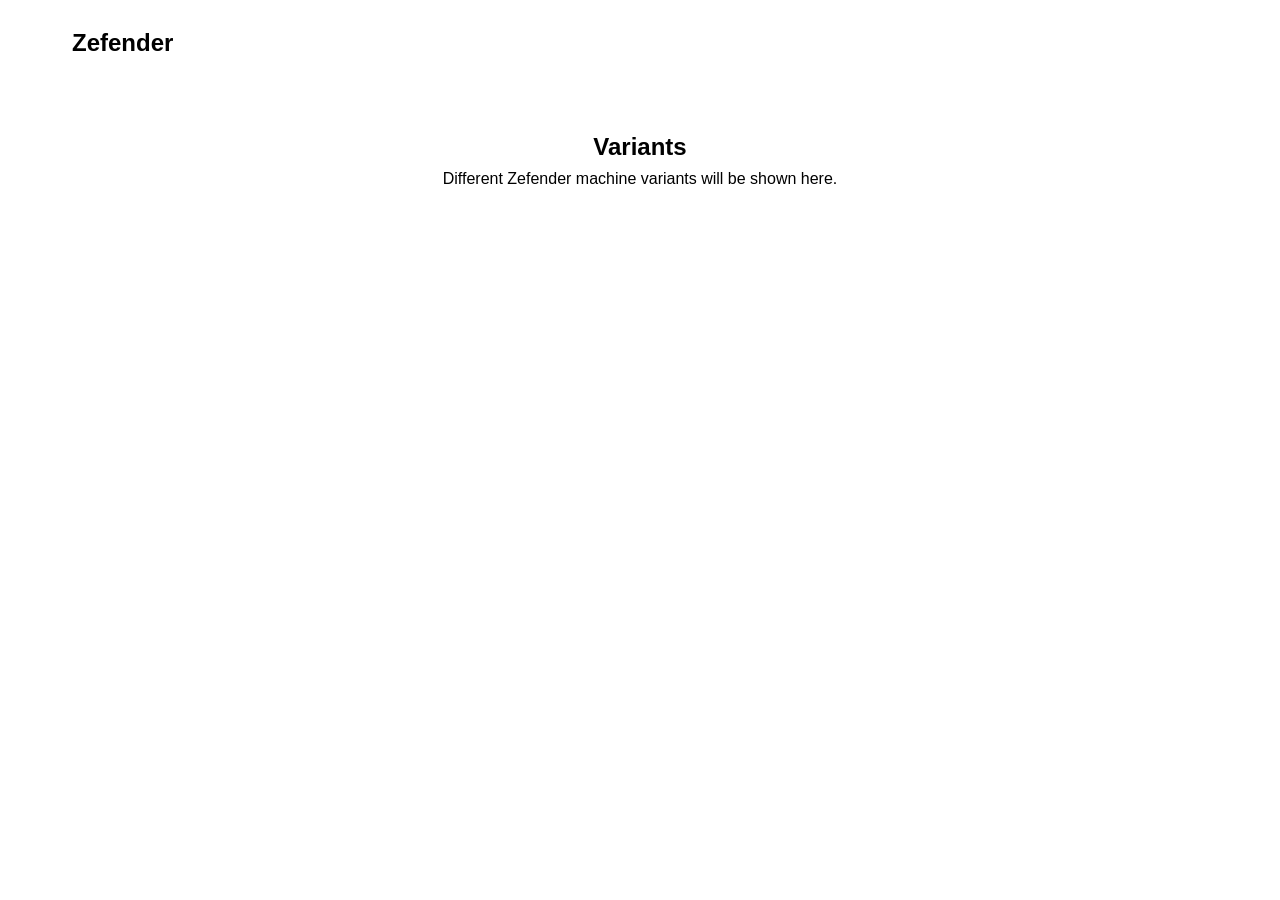
<file: variants.html>
<!DOCTYPE html>
<html lang="en">

<head>
    <meta charset="UTF-8">
    <meta name="viewport" content="width=device-width, initial-scale=1.0">
    <title>Variants | Zefender</title>
    <link rel="stylesheet" href="styles.css">
</head>

<body>

    <nav class="navbar">
        <div class="nav-container">
            <a href="index.html" class="logo">Zefender</a>
        </div>
    </nav>

    <section class="section-padding">
        <div class="container text-center">
            <h1>Variants</h1>
            <p>Different Zefender machine variants will be shown here.</p>
        </div>
    </section>

</body>

</html>
</file>
<file: styles.css>
/* Base Reset & Variables */
:root {
    /* Light Theme Variables */
    --bg-primary-light: #f8fafc;
    --bg-secondary-light: #ffffff;
    --text-primary-light: #0f172a;
    --text-secondary-light: #475569;
    --accent-primary-light: #2563eb;
    --accent-secondary-light: #3b82f6;
    --card-bg-light: rgba(255, 255, 255, 0.7);
    --card-border-light: rgba(255, 255, 255, 0.5);
    --nav-bg-light: rgba(255, 255, 255, 0.8);
    --border-light: #e2e8f0;

    /* Dark Theme Variables */
    --bg-primary-dark: #030712;
    --bg-secondary-dark: #111827;
    --text-primary-dark: #f8fafc;
    --text-secondary-dark: #94a3b8;
    --accent-primary-dark: #3b82f6;
    --accent-secondary-dark: #60a5fa;
    --card-bg-dark: rgba(17, 24, 39, 0.6);
    --card-border-dark: rgba(255, 255, 255, 0.08);
    --nav-bg-dark: rgba(3, 7, 18, 0.8);
    --border-dark: #1f2937;

    /* Common */
    --transition-standard: 0.3s cubic-bezier(0.4, 0, 0.2, 1);
    --transition-slow: 0.6s cubic-bezier(0.16, 1, 0.3, 1);
    --blur-intensity: blur(16px);
    --shadow-soft: 0 10px 40px -10px rgba(0, 0, 0, 0.3);
}

[data-theme="light"] {
    --bg-primary: var(--bg-primary-light);
    --bg-secondary: var(--bg-secondary-light);
    --text-primary: var(--text-primary-light);
    --text-secondary: var(--text-secondary-light);
    --accent-primary: var(--accent-primary-light);
    --accent-secondary: var(--accent-secondary-light);
    --card-bg: var(--card-bg-light);
    --card-border: var(--card-border-light);
    --nav-bg: var(--nav-bg-light);
    --border: var(--border-light);
    --shadow: 0 10px 30px -10px rgba(0, 0, 0, 0.1);
}

[data-theme="dark"] {
    --bg-primary: var(--bg-primary-dark);
    --bg-secondary: var(--bg-secondary-dark);
    --text-primary: var(--text-primary-dark);
    --text-secondary: var(--text-secondary-dark);
    --accent-primary: var(--accent-primary-dark);
    --accent-secondary: var(--accent-secondary-dark);
    --card-bg: var(--card-bg-dark);
    --card-border: var(--card-border-dark);
    --nav-bg: var(--nav-bg-dark);
    --border: var(--border-dark);
    --shadow: 0 10px 40px -10px rgba(0, 0, 0, 0.5);
}

* {
    margin: 0;
    padding: 0;
    box-sizing: border-box;
}

html {
    scroll-behavior: smooth;
}

body {
    font-family: 'Inter', sans-serif;
    background-color: var(--bg-primary);
    color: var(--text-primary);
    transition: background-color var(--transition-standard), color var(--transition-standard);
    overflow-x: hidden;
    line-height: 1.6;
}

h1,
h2,
h3,
h4,
.logo {
    font-family: 'Outfit', sans-serif;
    font-weight: 600;
}

a {
    text-decoration: none;
    color: inherit;
    transition: color var(--transition-standard);
}

ul {
    list-style: none;
}

.container {
    max-width: 1200px;
    margin: 0 auto;
    padding: 0 2rem;
}

.section-padding {
    padding: 8rem 0;
}

.text-center {
    text-align: center;
}

.mt-4 {
    margin-top: 1rem;
}

.mt-5 {
    margin-top: 2rem;
}

/* Utilities */
.gradient-text {
    background: linear-gradient(135deg, var(--accent-primary), var(--accent-secondary));
    -webkit-background-clip: text;
    -webkit-text-fill-color: transparent;
    background-clip: text;
}

.glass-card {
    background: var(--card-bg);
    backdrop-filter: var(--blur-intensity);
    -webkit-backdrop-filter: var(--blur-intensity);
    border: 1px solid var(--card-border);
    border-radius: 20px;
    box-shadow: var(--shadow);
    transition: transform var(--transition-standard), border-color var(--transition-standard);
}

.glass-card:hover {
    transform: translateY(-5px);
    border-color: var(--accent-primary);
}

/* Buttons */
.btn {
    display: inline-flex;
    align-items: center;
    justify-content: center;
    gap: 0.5rem;
    padding: 0.75rem 1.5rem;
    border-radius: 50px;
    font-weight: 500;
    font-size: 0.95rem;
    cursor: pointer;
    transition: all var(--transition-standard);
    border: none;
}

.btn-lg {
    padding: 1rem 2rem;
    font-size: 1.05rem;
}

.btn-primary {
    background: linear-gradient(135deg, var(--accent-primary), var(--accent-secondary));
    color: white;
    box-shadow: 0 4px 15px rgba(59, 130, 246, 0.3);
}

.btn-primary:hover {
    transform: scale(1.05);
    box-shadow: 0 6px 20px rgba(59, 130, 246, 0.4);
}

.btn-secondary {
    background: var(--card-bg);
    border: 1px solid var(--border);
    color: var(--text-primary);
    backdrop-filter: var(--blur-intensity);
}

.btn-secondary:hover {
    background: var(--border);
    transform: scale(1.05);
}

.btn-outline {
    background: transparent;
    border: 1px solid var(--accent-primary);
    color: var(--accent-primary);
}

.btn-outline:hover {
    background: var(--accent-primary);
    color: white;
}

/* Navbar */
.navbar {
    position: fixed;
    top: 0;
    left: 0;
    width: 100%;
    z-index: 1000;
    transition: all var(--transition-standard);
    padding: 1.5rem 0;
}

.navbar.scrolled {
    padding: 1rem 0;
    background: var(--nav-bg);
    backdrop-filter: var(--blur-intensity);
    -webkit-backdrop-filter: var(--blur-intensity);
    border-bottom: 1px solid var(--card-border);
}

.nav-container {
    max-width: 1200px;
    margin: 0 auto;
    padding: 0 2rem;
    display: flex;
    justify-content: space-between;
    align-items: center;
}

.logo {
    font-size: 1.5rem;
    display: flex;
    align-items: center;
    gap: 0.5rem;
}

.logo i {
    color: var(--accent-primary);
    font-size: 1.8rem;
}

.nav-links {
    display: flex;
    gap: 2rem;
}

.nav-links a {
    font-size: 0.95rem;
    font-weight: 500;
    color: var(--text-secondary);
    position: relative;
}

.nav-links a:hover {
    color: var(--text-primary);
}

.nav-links a::after {
    content: '';
    position: absolute;
    bottom: -4px;
    left: 0;
    width: 0%;
    height: 2px;
    background: var(--accent-primary);
    transition: width var(--transition-standard);
}

.nav-links a:hover::after {
    width: 100%;
}

.nav-actions {
    display: flex;
    align-items: center;
    gap: 1rem;
}

.icon-btn {
    background: transparent;
    border: none;
    color: var(--text-primary);
    font-size: 1.4rem;
    cursor: pointer;
    display: flex;
    align-items: center;
    justify-content: center;
    width: 40px;
    height: 40px;
    border-radius: 50%;
    transition: background var(--transition-standard);
}

.icon-btn:hover {
    background: var(--card-bg);
}

/* Hero Section */
.hero {
    position: relative;
    width: 100%;
    height: 100vh;
    overflow: hidden;
    display: flex;
    align-items: center;
    justify-content: center;
}

.hero-video-wrapper {
    position: absolute;
    inset: 0;
    overflow: hidden;
    z-index: -1;
}

.hero-video {
    position: absolute;
    top: 50%;
    left: 50%;
    min-width: 100%;
    min-height: 100%;
    transform: translate(-50%, -50%);
    object-fit: cover;
}


.hero-overlay {
    position: absolute;
    inset: 0;
    background: linear-gradient(to bottom,
            rgba(3, 7, 18, 0.4) 0%,
            rgba(3, 7, 18, 0.5) 40%,
            rgba(3, 7, 18, 0.7) 100%);
}


[data-theme="light"] .hero-overlay {
    background: linear-gradient(to bottom,
            rgba(255, 255, 255, 0.5) 0%,
            rgba(248, 250, 252, 0.8) 60%,
            var(--bg-primary) 100%);
}

.hero-content {
    text-align: center;
    max-width: 800px;
    z-index: 1;
    display: flex;
    flex-direction: column;
    align-items: center;
}

.badge {
    background: rgba(59, 130, 246, 0.1);
    border: 1px solid rgba(59, 130, 246, 0.2);
    color: var(--accent-primary);
    padding: 0.5rem 1rem;
    border-radius: 50px;
    font-size: 0.85rem;
    font-weight: 600;
    text-transform: uppercase;
    letter-spacing: 1px;
    margin-bottom: 2rem;
}

.hero h1 {
    font-size: clamp(2.5rem, 5vw, 4.5rem);
    line-height: 1.1;
    margin-bottom: 1.5rem;
}

.hero p {
    font-size: clamp(1rem, 2vw, 1.25rem);
    color: var(--text-secondary);
    margin-bottom: 2.5rem;
    max-width: 600px;
}

.hero-buttons {
    display: flex;
    gap: 1rem;
    flex-wrap: wrap;
    justify-content: center;
}



/* Process Section */
.process-section {
    position: relative;
    overflow: hidden;
}

.section-title {
    font-size: 2.5rem;
    margin-bottom: 1rem;
}

.section-subtitle {
    color: var(--text-secondary);
    font-size: 1.1rem;
    max-width: 600px;
    margin: 0 auto 4rem;
}

.process-grid {
    display: grid;
    grid-template-columns: repeat(3, 1fr);
    gap: 2.5rem;
    position: relative;
    z-index: 2;
}

/* Connecting Process Line */
.process-line {
    position: absolute;
    top: 50%;
    left: 10%;
    width: 80%;
    height: 3px;
    background: var(--border);
    z-index: -1;
    transform: translateY(-50%);
    border-radius: 3px;
    display: none;
    /* Hide on mobile initially, show via media query */
}

@media (min-width: 993px) {
    .process-line {
        display: block;
    }
}

.process-line-progress {
    height: 100%;
    width: 0%;
    background: linear-gradient(90deg, #3b82f6, #ec4899, #f59e0b);
    border-radius: 3px;
    transition: width 1s cubic-bezier(0.16, 1, 0.3, 1);
}

.process-card {
    display: flex;
    flex-direction: column;
    overflow: hidden;
    height: 100%;
    transition: transform 0.5s cubic-bezier(0.16, 1, 0.3, 1), box-shadow 0.5s cubic-bezier(0.16, 1, 0.3, 1), border-color 0.5s ease;
    border: 1px solid var(--card-border);
    position: relative;
}

.process-card:hover {
    transform: translateY(-15px);
    box-shadow: 0 20px 40px -10px rgba(59, 130, 246, 0.2);
    border-color: rgba(59, 130, 246, 0.5);
}

.process-card::before {
    content: '';
    position: absolute;
    top: 0;
    left: 0;
    right: 0;
    bottom: 0;
    border-radius: inherit;
    padding: 2px;
    background: linear-gradient(135deg, rgba(255, 255, 255, 0.1), transparent);
    -webkit-mask: linear-gradient(#fff 0 0) content-box, linear-gradient(#fff 0 0);
    mask: linear-gradient(#fff 0 0) content-box, linear-gradient(#fff 0 0);
    -webkit-mask-composite: xor;
    mask-composite: exclude;
    opacity: 0;
    transition: opacity 0.5s ease;
    pointer-events: none;
    z-index: 10;
}

.process-card:hover::before {
    opacity: 1;
}

.process-video-container {
    height: 250px;
    width: 100%;
    position: relative;
    overflow: hidden;
    background: var(--bg-secondary);
}

.process-video-container video {
    width: 100%;
    height: 100%;
    object-fit: cover;
    display: block;
}

.process-card:hover video {
    transform: scale(1.05);
    transition: transform 0.5s ease;
}

.video-placeholder {
    width: 100%;
    height: 100%;
    display: flex;
    align-items: center;
    justify-content: center;
    position: relative;
    overflow: hidden;
    transition: transform 0.5s ease;
}

.process-card:hover .video-placeholder {
    transform: scale(1.05);
}

.video-placeholder::after {
    content: '';
    position: absolute;
    inset: 0;
    background: rgba(0, 0, 0, 0.3);
}

.step1-bg {
    background: linear-gradient(135deg, #1e3a8a, #0c4a6e);
}

.step2-bg {
    background: linear-gradient(135deg, #4c1d95, #831843);
}

.step3-bg {
    background: linear-gradient(135deg, #78350f, #7f1d1d);
}

/* Animated Icons */
.animated-icon {
    position: relative;
    z-index: 2;
    color: white;
    display: flex;
    align-items: center;
    justify-content: center;
    width: 80px;
    height: 80px;
    background: rgba(255, 255, 255, 0.1);
    backdrop-filter: blur(8px);
    -webkit-backdrop-filter: blur(8px);
    border-radius: 50%;
    border: 1px solid rgba(255, 255, 255, 0.2);
    box-shadow: 0 0 20px rgba(0, 0, 0, 0.5);
    transition: all 0.5s ease;
}

.process-card:hover .animated-icon {
    transform: scale(1.1);
    background: rgba(255, 255, 255, 0.2);
    border-color: rgba(255, 255, 255, 0.4);
}

.animated-icon i {
    font-size: 2.5rem;
    position: relative;
    z-index: 2;
}

/* Mist Effect */
.mist-particles {
    position: absolute;
    top: 50%;
    left: 50%;
    width: 100%;
    height: 100%;
    transform: translate(-50%, -50%);
    pointer-events: none;
    opacity: 0;
    transition: opacity 0.5s ease;
}

.process-card:hover .mist-particles {
    opacity: 1;
}

.mist-particles::before,
.mist-particles::after {
    content: '';
    position: absolute;
    width: 8px;
    height: 8px;
    background: #60a5fa;
    border-radius: 50%;
    filter: blur(2px);
    animation: floating-mist 2s ease-out infinite;
}

.mist-particles::before {
    top: 10%;
    left: 20%;
    animation-delay: 0s;
}

.mist-particles::after {
    top: 30%;
    right: 20%;
    animation-delay: 1s;
}

@keyframes floating-mist {
    0% {
        transform: translateY(0) scale(1);
        opacity: 0.8;
    }

    100% {
        transform: translateY(-30px) scale(2);
        opacity: 0;
    }
}

/* Glow Effect */
.glow-pulse {
    position: absolute;
    top: 50%;
    left: 50%;
    transform: translate(-50%, -50%);
    width: 100%;
    height: 100%;
    border-radius: 50%;
    background: radial-gradient(circle, #db2777 0%, transparent 70%);
    opacity: 0;
    transition: opacity 0.5s ease;
    mix-blend-mode: screen;
}

.process-card:hover .glow-pulse {
    opacity: 0.6;
    animation: pulse-glow 1.5s infinite alternate;
}

@keyframes pulse-glow {
    0% {
        transform: translate(-50%, -50%) scale(1);
    }

    100% {
        transform: translate(-50%, -50%) scale(1.5);
    }
}

/* Wind Effect */
.wind-lines {
    position: absolute;
    top: 50%;
    left: 50%;
    transform: translate(-50%, -50%);
    width: 120%;
    height: 120%;
    opacity: 0;
    transition: opacity 0.5s ease;
}

.process-card:hover .wind-lines {
    opacity: 1;
}

.wind-lines::before,
.wind-lines::after {
    content: '';
    position: absolute;
    height: 2px;
    background: linear-gradient(90deg, transparent, #fbbf24, transparent);
    animation: wind-flow 1.5s linear infinite;
}

.wind-lines::before {
    top: 30%;
    left: -20%;
    width: 60%;
    animation-delay: 0s;
}

.wind-lines::after {
    top: 70%;
    left: 10%;
    width: 40%;
    animation-delay: 0.5s;
}

@keyframes wind-flow {
    0% {
        transform: translateX(0);
        opacity: 0;
    }

    50% {
        opacity: 1;
    }

    100% {
        transform: translateX(100px);
        opacity: 0;
    }
}

.process-info {
    padding: 2.5rem 2rem;
    flex: 1;
    position: relative;
    background: var(--card-bg);
    display: flex;
    flex-direction: column;
    justify-content: center;
}

.step-badge {
    position: absolute;
    top: -15px;
    right: 20px;
    background: var(--bg-primary);
    border: 1px solid var(--border);
    padding: 0.3rem 1.2rem;
    border-radius: 20px;
    font-size: 0.85rem;
    font-weight: 700;
    color: var(--text-primary);
    z-index: 2;
    box-shadow: 0 4px 10px rgba(0, 0, 0, 0.1);
}

.step-dot {
    position: absolute;
    top: -30px;
    /* Aligns visually Above the card, intersecting the line in larger screens */
    left: 50%;
    transform: translateX(-50%);
    width: 16px;
    height: 16px;
    background: var(--bg-secondary);
    border: 3px solid var(--border);
    border-radius: 50%;
    z-index: 3;
    display: none;
    transition: all 0.3s ease;
}

@media (min-width: 993px) {
    .step-dot {
        display: block;
    }
}

.process-card.active-step .step-dot {
    background: var(--accent-primary);
    border-color: var(--bg-primary);
    box-shadow: 0 0 15px var(--accent-primary);
}

.process-info h3 {
    font-size: 1.4rem;
    margin-bottom: 1rem;
    transition: color 0.3s ease;
}

.process-card:hover .process-info h3 {
    background: linear-gradient(135deg, var(--accent-primary), var(--accent-secondary));
    -webkit-background-clip: text;
    -webkit-text-fill-color: transparent;
    background-clip: text;
}

.process-info p {
    color: var(--text-secondary);
    font-size: 1rem;
    line-height: 1.6;
}

/* Blobs for Process Section */
.blob {
    position: absolute;
    border-radius: 50%;
    filter: blur(80px);
    z-index: 0;
    opacity: 0.4;
    pointer-events: none;
}

.process-blob-1 {
    top: 20%;
    left: -10%;
    width: 400px;
    height: 400px;
    background: var(--accent-primary);
}

.process-blob-2 {
    bottom: 0;
    right: -10%;
    width: 300px;
    height: 300px;
    background: #8b5cf6;
}

/* Why Choose Us */
.why-section {
    position: relative;
    background: var(--bg-secondary);
    border-top: 1px solid var(--border);
    border-bottom: 1px solid var(--border);
}

.why-layout {
    display: grid;
    grid-template-columns: 1fr 1fr;
    gap: 4rem;
    align-items: center;
}

.why-text h2 {
    font-size: clamp(2rem, 4vw, 3rem);
    line-height: 1.2;
    margin-bottom: 1.5rem;
}

.why-text p {
    font-size: 1.1rem;
    color: var(--text-secondary);
}

.why-grid {
    display: grid;
    grid-template-columns: 1fr 1fr;
    gap: 1.5rem;
}

.why-card {
    padding: 2rem;
    display: flex;
    flex-direction: column;
    gap: 1rem;
}

.icon-wrapper {
    width: 50px;
    height: 50px;
    border-radius: 12px;
    background: rgba(59, 130, 246, 0.1);
    color: var(--accent-primary);
    display: flex;
    align-items: center;
    justify-content: center;
    font-size: 1.8rem;
    transition: transform 0.3s ease;
}

.why-card:hover .icon-wrapper {
    transform: scale(1.1) rotate(5deg);
    background: var(--accent-primary);
    color: white;
}

.why-card h4 {
    font-size: 1.1rem;
}

.why-card p {
    font-size: 0.9rem;
    color: var(--text-secondary);
}

/* Scroll-Driven Story Section */
.story-container {
    display: flex;
    gap: 4rem;
    position: relative;
    align-items: flex-start;
}

.story-content {
    flex: 1;
    padding-bottom: 50vh;
    /* Extra space to scroll past the last item */
}

.story-step {
    min-height: 50vh;
    display: flex;
    flex-direction: column;
    justify-content: center;
    opacity: 0.3;
    transition: opacity 0.5s ease, transform 0.5s ease;
    transform: translateY(20px);
}

.story-step.active {
    opacity: 1;
    transform: translateY(0);
}

.story-step .step-number {
    font-size: 3rem;
    font-weight: 800;
    color: var(--accent-primary);
    opacity: 0.5;
    margin-bottom: 1rem;
    font-family: 'Outfit', sans-serif;
}

.story-step h3 {
    font-size: 2.2rem;
    margin-bottom: 1rem;
}

.story-step p {
    font-size: 1.2rem;
    color: var(--text-secondary);
    max-width: 500px;
    line-height: 1.6;
}

.story-visual {
    flex: 1;
    position: sticky;
    top: 15vh;
    height: 70vh;
    display: flex;
    align-items: center;
}

.sticky-video-container {
    width: 100%;
    height: 100%;
    position: relative;
    overflow: hidden;
    border-radius: 20px;
    box-shadow: var(--shadow);
    border: 1px solid var(--card-border);
}

.story-video {
    position: absolute;
    top: 0;
    left: 0;
    width: 100%;
    height: 100%;
    object-fit: cover;
    opacity: 0;
    transition: opacity 0.8s ease;
}

.story-video.active {
    opacity: 1;
}

@media (max-width: 992px) {
    .story-container {
        flex-direction: column-reverse;
        gap: 2rem;
    }

    .story-content {
        padding-bottom: 0;
    }

    .story-step {
        min-height: auto;
        padding: 2rem 0;
        opacity: 0.5;
        /* more visible on mobile initially */
    }

    .story-step.active {
        opacity: 1;
    }

    .story-visual {
        position: sticky;
        top: 80px;
        /* Below navbar */
        height: 35vh;
        width: 100%;
        margin-bottom: 1rem;
        z-index: 10;
    }
}

/* Trusted Users Marquee */
.trusted-section {
    overflow: hidden;
    position: relative;
}

.trusted-title {
    color: var(--text-secondary);
    font-weight: 600;
    text-transform: uppercase;
    letter-spacing: 2px;
    margin-bottom: 3rem;
}

.marquee-container {
    width: 100%;
    overflow: hidden;
    position: relative;
    padding: 2rem 0;
}

.marquee-container::before,
.marquee-container::after {
    content: '';
    position: absolute;
    top: 0;
    width: 150px;
    height: 100%;
    z-index: 2;
}

.marquee-container::before {
    left: 0;
    background: linear-gradient(to right, var(--bg-primary) 0%, transparent 100%);
}

.marquee-container::after {
    right: 0;
    background: linear-gradient(to left, var(--bg-primary) 0%, transparent 100%);
}

.marquee-content {
    display: flex;
    width: max-content;
    animation: scroll 30s linear infinite;
}

.marquee-container:hover .marquee-content {
    animation-play-state: paused;
}

@keyframes scroll {
    0% {
        transform: translateX(0);
    }

    100% {
        transform: translateX(-50%);
    }
}

.marquee-item {
    display: flex;
    align-items: center;
    gap: 0.8rem;
    font-size: 1.5rem;
    font-weight: 700;
    font-family: 'Outfit', sans-serif;
    color: var(--text-secondary);
    padding: 0 4rem;
    filter: grayscale(100%) opacity(0.6);
    transition: all var(--transition-standard);
    cursor: default;
}

.marquee-item:hover {
    filter: grayscale(0%) opacity(1);
    color: var(--text-primary);
    transform: scale(1.05);
}

.marquee-item i {
    font-size: 2rem;
    color: var(--accent-primary);
}

.trusted-blob {
    top: 50%;
    left: 50%;
    transform: translate(-50%, -50%);
    width: 600px;
    height: 200px;
    background: var(--accent-secondary);
    opacity: 0.1;
}

.marquee-item img {
    height: 70px;
    max-width: 120px;
}

/* CTA Section */
.cta-box {
    padding: 4rem;
    text-align: center;
    display: flex;
    flex-direction: column;
    align-items: center;
    gap: 2rem;
    background: linear-gradient(135deg, var(--card-bg), rgba(59, 130, 246, 0.05));
    border: 1px solid var(--accent-primary);
    position: relative;
    overflow: hidden;
}

.cta-box::before {
    content: '';
    position: absolute;
    top: -50%;
    left: -50%;
    width: 200%;
    height: 200%;
    background: radial-gradient(circle, rgba(59, 130, 246, 0.15) 0%, transparent 70%);
    z-index: 0;
    pointer-events: none;
}

.cta-content,
.cta-actions {
    position: relative;
    z-index: 1;
}

.cta-content h2 {
    font-size: 2.5rem;
    margin-bottom: 1rem;
}

.cta-content p {
    color: var(--text-secondary);
    font-size: 1.1rem;
}

.cta-actions {
    display: flex;
    gap: 1rem;
}

/* Footer */
.footer {
    background: var(--bg-secondary);
    border-top: 1px solid var(--border);
    padding: 5rem 0 2rem;
}

.footer-grid {
    display: grid;
    grid-template-columns: 2fr 1fr 1fr 1.5fr;
    gap: 3rem;
    margin-bottom: 4rem;
}

.footer-brand p {
    color: var(--text-secondary);
    margin: 1.5rem 0;
    font-size: 0.95rem;
    max-width: 300px;
}

.social-links {
    display: flex;
    gap: 1rem;
}

.social-links a {
    display: flex;
    align-items: center;
    justify-content: center;
    width: 40px;
    height: 40px;
    border-radius: 50%;
    background: var(--card-bg);
    border: 1px solid var(--border);
    color: var(--text-secondary);
    transition: all var(--transition-standard);
}

.social-links a:hover {
    background: var(--accent-primary);
    color: white;
    border-color: var(--accent-primary);
    transform: translateY(-3px);
}

.footer-links h4,
.footer-contact h4 {
    font-size: 1.1rem;
    margin-bottom: 1.5rem;
    color: var(--text-primary);
}

.footer-links ul {
    display: flex;
    flex-direction: column;
    gap: 0.8rem;
}

.footer-links a {
    color: var(--text-secondary);
    font-size: 0.95rem;
}

.footer-links a:hover {
    color: var(--accent-primary);
}

.contact-item {
    display: flex;
    gap: 1rem;
    margin-bottom: 1rem;
    color: var(--text-secondary);
    font-size: 0.95rem;
    align-items: flex-start;
}

.contact-item i {
    font-size: 1.2rem;
    color: var(--accent-primary);
    margin-top: 0.2rem;
}

.footer-bottom {
    display: flex;
    justify-content: space-between;
    align-items: center;
    padding-top: 2rem;
    border-top: 1px solid var(--border);
    color: var(--text-secondary);
    font-size: 0.9rem;
}

.legal-links {
    display: flex;
    gap: 2rem;
}

.legal-links a:hover {
    color: var(--text-primary);
}

/* Animations */
.reveal {
    opacity: 0;
    transform: translateY(40px);
    transition: all 0.8s cubic-bezier(0.16, 1, 0.3, 1);
}

.reveal.active {
    opacity: 1;
    transform: translateY(0);
}

.stagger-1 {
    transition-delay: 100ms;
}

.stagger-2 {
    transition-delay: 200ms;
}

.stagger-3 {
    transition-delay: 300ms;
}

.stagger-4 {
    transition-delay: 400ms;
}

/* Responsive adjustments */
@media (max-width: 992px) {
    .why-layout {
        grid-template-columns: 1fr;
    }

    .why-text {
        text-align: center;
    }

    .footer-grid {
        grid-template-columns: 1fr 1fr;
    }
}

@media (max-width: 768px) {
    .nav-links {
        display: none;
        /* In a real app, add a hamburger menu */
    }

    .hero h1 {
        font-size: 2.5rem;
    }

    .process-grid {
        grid-template-columns: 1fr;
    }

    .process-line,
    .step-dot {
        display: none;
        /* Hide progress line on mobile/tablet */
    }

    .why-grid {
        grid-template-columns: 1fr;
    }

    .cta-actions {
        flex-direction: column;
    }

    .footer-grid {
        grid-template-columns: 1fr;
    }

    .footer-bottom {
        flex-direction: column;
        gap: 1rem;
        text-align: center;
    }
}

.future-grid {
    display: flex;
    flex-direction: column;
    gap: 80px;
    margin-top: 60px;
}

.future-item {
    display: flex;
    align-items: center;
    gap: 60px;
}

.future-item.reverse {
    flex-direction: row-reverse;
}

.future-image img {
    width: 420px;
    border-radius: 14px;
}

.future-text {
    max-width: 500px;
}

.future-text h3 {
    font-size: 26px;
    margin-bottom: 10px;
}

/* ==========================
   Demo Card Video Hover
   ========================== */

.demo-card {
    position: relative;
    overflow: hidden;
    cursor: pointer;
    padding: 40px 30px;
    min-height: 300px;
    border-radius: 16px;
}

/* hidden preview area */

.card-preview {
    height: 0;
    overflow: hidden;
    transition: height 0.4s ease;
    border-radius: 12px;
    margin-top: 15px;
}

/* video styling */

.card-preview video {
    width: 100%;
    height: 180px;
    object-fit: cover;
    display: block;
    border-radius: 12px;
}

/* reveal video on hover */

.demo-card:hover .card-preview {
    height: 180px;
}

/* smooth hover lift */

.demo-card:hover {
    transform: translateY(-8px);
    box-shadow: 0 25px 60px rgba(59, 130, 246, 0.35);
}

/* FOOTER BACKGROUND */
.footer {
    position: relative;
    background: url("https://4kwallpapers.com/images/wallpapers/white-tiger-bengal-tiger-black-background-5k-4593x3062-1526.jpg") right center/cover no-repeat;
    padding: 5rem 0 2rem;
    border-top: 1px solid var(--border);
    overflow: hidden;
}

/* overlay layer */
.footer::before {
    content: "";
    position: absolute;
    inset: 0;
    z-index: 0;
}

/* dark theme overlay */
[data-theme="dark"] .footer::before {
    background: linear-gradient(to right,
            rgba(0, 0, 0, 0.85) 0%,
            rgba(0, 0, 0, 0.65) 40%,
            rgba(0, 0, 0, 0.35) 70%,
            rgba(0, 0, 0, 0) 100%);
}

/* light theme overlay */
[data-theme="light"] .footer::before {
    background: linear-gradient(to right,
            rgba(0, 0, 0, 0.65) 0%,
            rgba(0, 0, 0, 0.45) 40%,
            rgba(0, 0, 0, 0.25) 70%,
            rgba(0, 0, 0, 0) 100%);
}

/* keep content above overlay */
.footer-grid,
.footer-bottom {
    position: relative;
    z-index: 1;
}

/* text highlight */
.footer,
.footer h4,
.footer p,
.footer a,
.footer span {
    color: #ffffff;
}

/* link hover */
.footer a:hover {
    color: #3b82f6;
}

/* CARD BASE TRANSITION */
.why-card {
    transition: transform 0.5s cubic-bezier(0.16, 1, 0.3, 1),
        box-shadow 0.5s cubic-bezier(0.16, 1, 0.3, 1),
        opacity 0.3s ease;
}

/* CARD HOVER LIFT + SCALE */
.why-card:hover {
    transform: translateY(-8px) scale(1.03);
    box-shadow: 0 24px 48px -12px rgba(59, 130, 246, 0.25);
}

/* ICON MICRO ANIMATION */
.why-card .icon-wrapper {
    transition: transform 0.4s ease, background 0.3s ease, color 0.3s ease;
}

.why-card:hover .icon-wrapper {
    transform: scale(1.15) translateY(-5px);
    background: var(--accent-primary);
    color: #fff;
}

/* TEXT SLIDE EFFECT */
.why-card h4,
.why-card p {
    transition: transform 0.3s ease;
}

.why-card:hover h4,
.why-card:hover p {
    transform: translateY(-4px);
}

/* SIBLING CARD SHRINK EFFECT */
.why-grid:has(.why-card:hover) .why-card:not(:hover) {
    transform: scale(0.96);
    opacity: 0.6;
}

/* Fix washed-out video in light theme */
[data-theme="light"] .hero-overlay {
    background: rgba(255, 255, 255, 0.2);
}

/* Keep dark theme as is (or add if missing) */
[data-theme="dark"] .hero-overlay {
    background: rgba(0, 0, 0, 0.5);
}

.trusted-section {
    margin-bottom: -4rem;
}

/* =========================
   VARIANTS SECTION
========================= */

.variants-section {
    background: var(--bg-primary);
    position: relative;
}

.variant-block {
    display: flex;
    align-items: center;
    gap: 60px;
    margin-top: 80px;
}

.variant-block.reverse {
    flex-direction: row-reverse;
}

.variant-media {
    flex: 1;
    border-radius: 20px;
    overflow: hidden;
    box-shadow: var(--shadow);
}

.variant-media video {
    width: 100%;
    height: 450px;
    object-fit: cover;
    display: block;
    transition: transform 0.5s ease;
}

.variant-media:hover video {
    transform: scale(1.05);
}

.variant-info {
    flex: 1;
    padding: 40px;
}

.variant-info h3 {
    font-size: 1.6rem;
    margin-bottom: 10px;
}

.tagline {
    color: var(--accent-primary);
    font-weight: 500;
    margin-bottom: 20px;
}

.variant-info ul {
    margin: 15px 0;
    padding-left: 20px;
}

.variant-info ul li {
    margin-bottom: 8px;
    color: var(--text-secondary);
}

.price {
    margin-top: 20px;
    font-size: 1.4rem;
    font-weight: 700;
    color: var(--accent-primary);
}

/* Mobile */
@media (max-width: 900px) {

    .variant-block,
    .variant-block.reverse {
        flex-direction: column;
    }

    .variant-media video {
        height: 300px;
    }
}

.section-gap-bottom {
    margin-bottom: 0.5rem;
}
</file>
